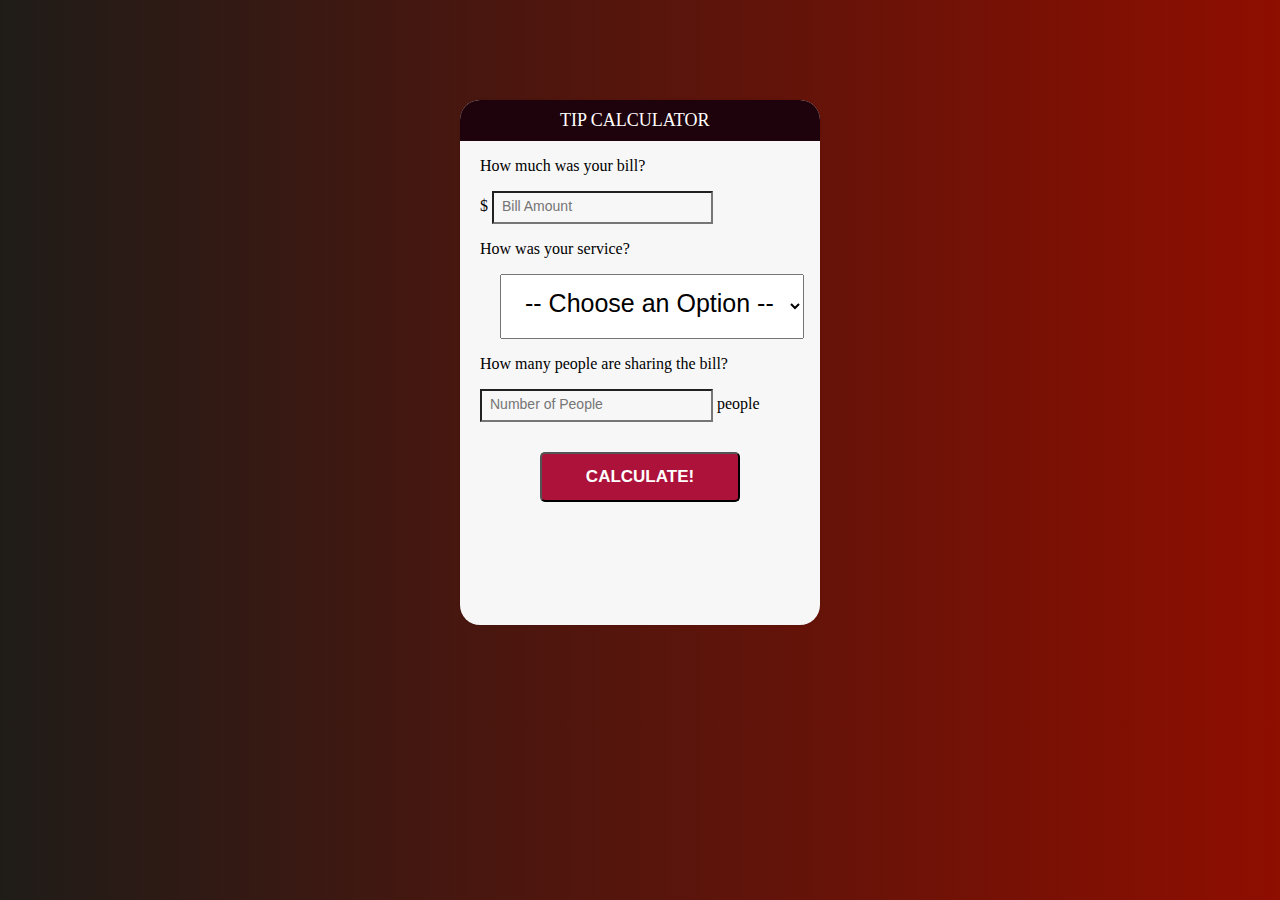
<file: index.html>
<!DOCTYPE html>
<html>
<head>
  <link rel="stylesheet" type="text/css" href="style.css">
  <script src="https://ajax.googleapis.com/ajax/libs/jquery/3.3.1/jquery.min.js"></script>
  <script type="text/javascript" src="tipcalculator.js"></script>
</head>
<body>
<div id="container">
  <h1>Tip Calculator</h1>
  <div id="calculator">


    <form>
      <p>How much was your bill?
        <p>
          $ <input id="billamt" type="text" placeholder="Bill Amount">

          <p>How was your service?
            <p>
              <select id="serviceQual">
            <option disabled selected value="0">-- Choose an Option --</option>
            <option value="0.3">30&#37; &#45; Outstanding</option>
            <option value="0.2">20&#37; &#45; Good</option>
            <option value="0.15">15&#37; &#45; It was OK</option>
            <option value="0.1">10&#37; &#45; Bad</option>
            <option value="0.05">5&#37; &#45; Terrible</option>
        </select>

    </form>
    <p>How many people are sharing the bill?</p>
    <input id="peopleamt" type="text" placeholder="Number of People"> people
    <button type="button" id="calculate">Calculate!</button>

  </div>
  <!--calculator end-->
  <div id="totalTip">
    <sup>$</sup><span id="tip">0.00</span>
    <small id="each">each</small>
  </div>
  <!--totalTip end-->

</div>
<!--container end-->
</body>
</html>
</file>
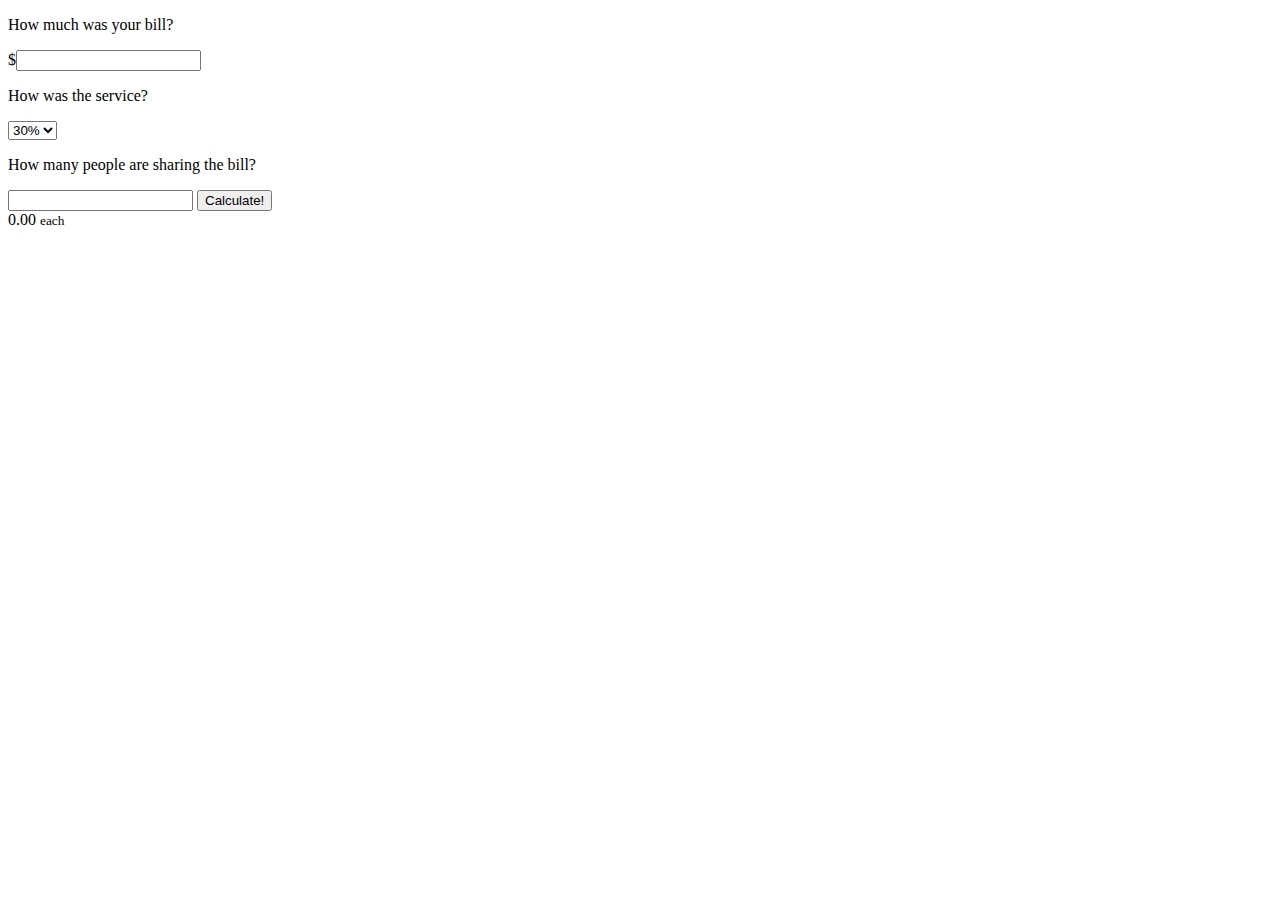
<file: tip.html>
<!DOCTYPE html>
<html>
<head>
	<title>My Tip Calculator</title>
	<script src="https://ajax.googleapis.com/ajax/libs/jquery/3.3.1/jquery.min.js"></script>
	<script type="text/javascript" src="main.js"></script>
</head>
<body>
	<div id="calculator">
		<form>
			<p>How much was your bill?</p>
				<p>$<input id="billAmt" type="text" placeholder=""></input></p>
				<p>How was the service?</p>
					<select id="serviceQual">
						<option value="0.3">30%</option>
						<option value="0.2">20%</option>
						<option value="0.15">15%</option>
						<option value="0.10">10%</option>
					</select>
		</form>
		<p>How many people are sharing the bill?</p>
		<input id="peopleAmt" type="text" placeholder=""></input>
		<button type="button" id="calculate">Calculate!</button>
	</div>

	<div id="totalTip">
		<span id="tip">0.00</span>
		<small id="each">each</small>
	</div>
</body>
</html>
</file>
<file: style.css>
body {
  font-family: Roboto;
  background: #8E0E00;
  /* fallback for old browsers */
  background: -webkit-linear-gradient(to left, #8E0E00, #1F1C18);
  /* Chrome 10-25, Safari 5.1-6 */
  background: linear-gradient(to left, #8E0E00, #1F1C18);
  /* W3C, IE 10+/ Edge, Firefox 16+, Chrome 26+, Opera 12+, Safari 7+ */
}

#container {
  height: 525px;
  width: 360px;
  margin: 100px auto;
  background: #f7f7f7;
  box-shadow: 0 0 3px rgba(0, 0, 0, 0.1);
  border-radius: 20px;
  -webkit-border-radius: 20px;
  -moz-border-radius: 20px;
}

h1 {
  background: #1F030C;
  color: white;
  margin: 0;
  padding: 10px 100px;
  text-transform: uppercase;
  font-size: 18px;
  font-weight: normal;
  border-top-left-radius: 20px;
  border-top-right-radius: 20px;
}

p {
  padding-left: 20px;
}

form input[type="text"] {
  width=90px;
}

input {
  padding-left: 20px;
}

#billamt {
  font-size: 14px;
  /*color: #2980b9;*/
  color: #red;
  background-color: #f7f7f7;
  width: 60%;
  padding: 5px 5px 8px 8px;
}

#billamt:focus {
  background: #fff;
  border: 3px solid #2980b9;
  outline: none;
}

#peopleamt {
  width: 60%;
  padding: 5px 5px 8px 8px;
  margin-left: 20px;
  color: #red;
  background-color: #f7f7f7;
  font-size: 14px;
}

.dollarSign {
  display: inline;
}

#serviceQual {
  padding: 13px 13px 20px 20px;
  margin-left: 20px;
  font-size: 25px;
}

button {
  text-transform: uppercase;
  font-weight: bold;
  display: block;
  margin: 30px auto;
  background: #AD133A;
  border-radius: 5px;
  width: 200px;
  height: 50px;
  font-size: 17px;
  color: white;
}

button:hover {
  background: #4c2827;
  border-bottom-color: #111;
}

button:active {
  position: relative;
  top: 1px;
}

#totalTip {
  font-size: 30px;
  margin-top: 5px;
  text-align: center;
}

#totalTip:before {
  content: "Tip amount";
  font-size: 20px;
  font-weight: bold;
  display: block;
  text-transform: uppercase;
}

#totalTip sup {
  font-size: 20px;
  top: -18px;
}

#totalTip small {
  font-size: 20px;
  font-weight: bold;
  display: block;
}
</file>
